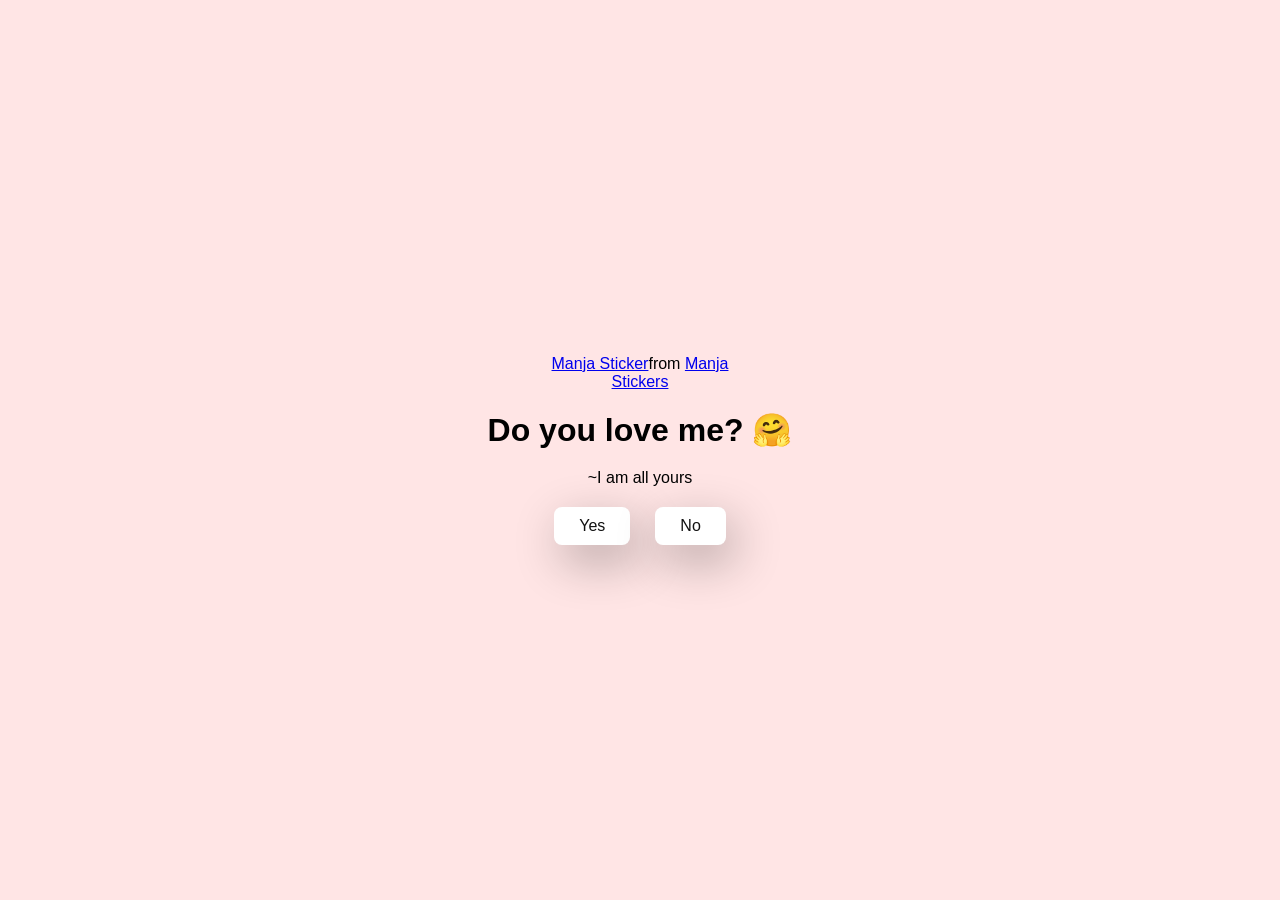
<file: index.html>
<!DOCTYPE html>
<html lang="en">
  <head>
    <meta charset="UTF-8" />
    <meta name="viewport" content="width=device-width, initial-scale=1.0" />
    <title>Ask Her Out</title>

    <link rel="stylesheet" href="./style.css" />
  </head>
  <body>
    <div class="container">
      <div
        class="tenor-gif-embed"
        data-postid="22885016"
        data-share-method="host"
        data-aspect-ratio="1.04918"
        data-width="100%"
      >
        <a href="https://tenor.com/view/manja-gif-22885016">Manja Sticker</a
        >from
        <a href="https://tenor.com/search/manja-stickers">Manja Stickers</a>
      </div>
      <script
        type="text/javascript"
        async
        src="https://tenor.com/embed.js"
      ></script>
      <h1>Do you love me? 🤗</h1>
      <p>~I am all yours</p>

      <div class="btn">
        <a href="yes.html">Yes</a>
        <a href="no1.html">No</a>
      </div>
    </div>
  </body>
</html>
</file>
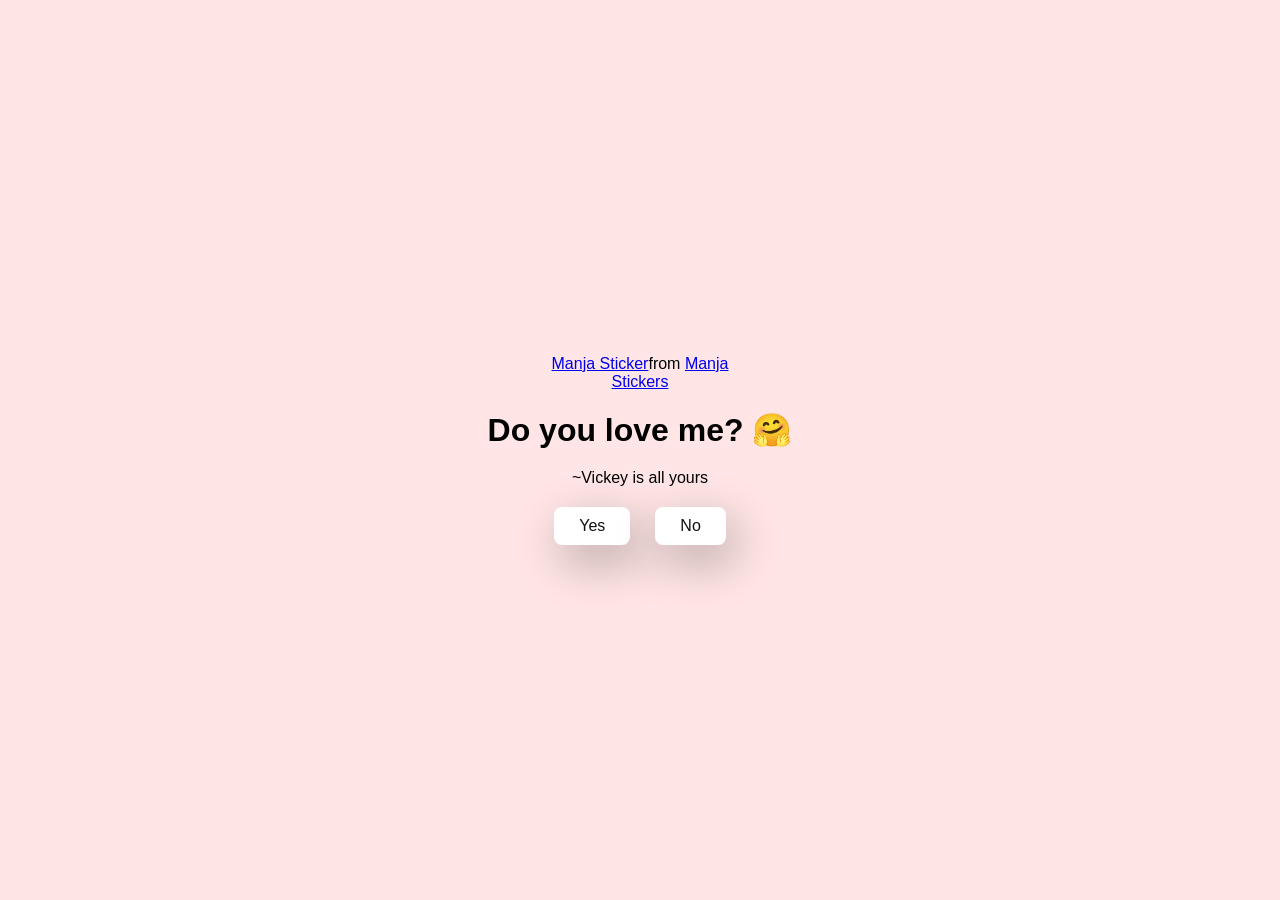
<file: index2.html>
<!DOCTYPE html>
<html lang="en">
  <head>
    <meta charset="UTF-8" />
    <meta name="viewport" content="width=device-width, initial-scale=1.0" />
    <title>Ask Her Out</title>

    <link rel="stylesheet" href="./style.css" />
  </head>
  <body>
    <div class="container">
      <div
        class="tenor-gif-embed"
        data-postid="22885016"
        data-share-method="host"
        data-aspect-ratio="1.04918"
        data-width="100%"
      >
        <a href="https://tenor.com/view/manja-gif-22885016">Manja Sticker</a
        >from
        <a href="https://tenor.com/search/manja-stickers">Manja Stickers</a>
      </div>
      <script
        type="text/javascript"
        async
        src="https://tenor.com/embed.js"
      ></script>
      <h1>Do you love me? 🤗</h1>
      <p>~Vickey is all yours</p>

      <div class="btn">
        <a href="yes.html">Yes</a>
        <a href="no1.html">No</a>
      </div>
    </div>
  </body>
</html>
</file>
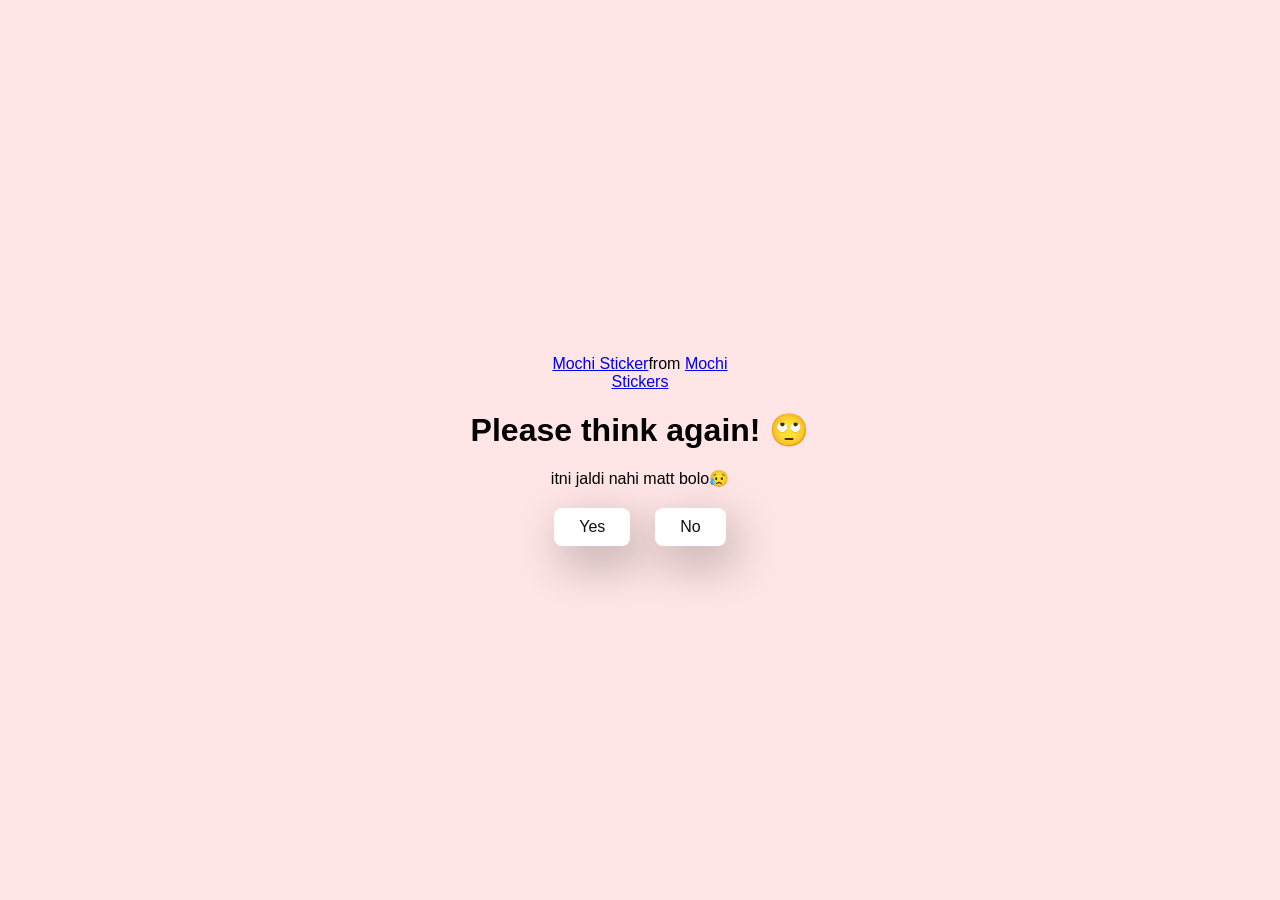
<file: no1.html>
<!DOCTYPE html>
<html lang="en">
  <head>
    <meta charset="UTF-8" />
    <meta name="viewport" content="width=device-width, initial-scale=1.0" />
    <title>Ask Her Out</title>

    <link rel="stylesheet" href="./style.css" />
  </head>
  <body>
    <div class="container">
      <div
        class="tenor-gif-embed"
        data-postid="22050818"
        data-share-method="host"
        data-aspect-ratio="1"
        data-width="100%"
      >
        <a href="https://tenor.com/view/mochi-gif-22050818">Mochi Sticker</a
        >from
        <a href="https://tenor.com/search/mochi-stickers">Mochi Stickers</a>
      </div>
      <script
        type="text/javascript"
        async
        src="https://tenor.com/embed.js"
      ></script>
      <h1>Please think again! 🙄</h1>
      <p>itni jaldi nahi matt bolo😥</p>

      <div class="btn">
        <a href="yes.html">Yes</a>
        <a href="no2.html">No</a>
      </div>
    </div>
  </body>
</html>
</file>
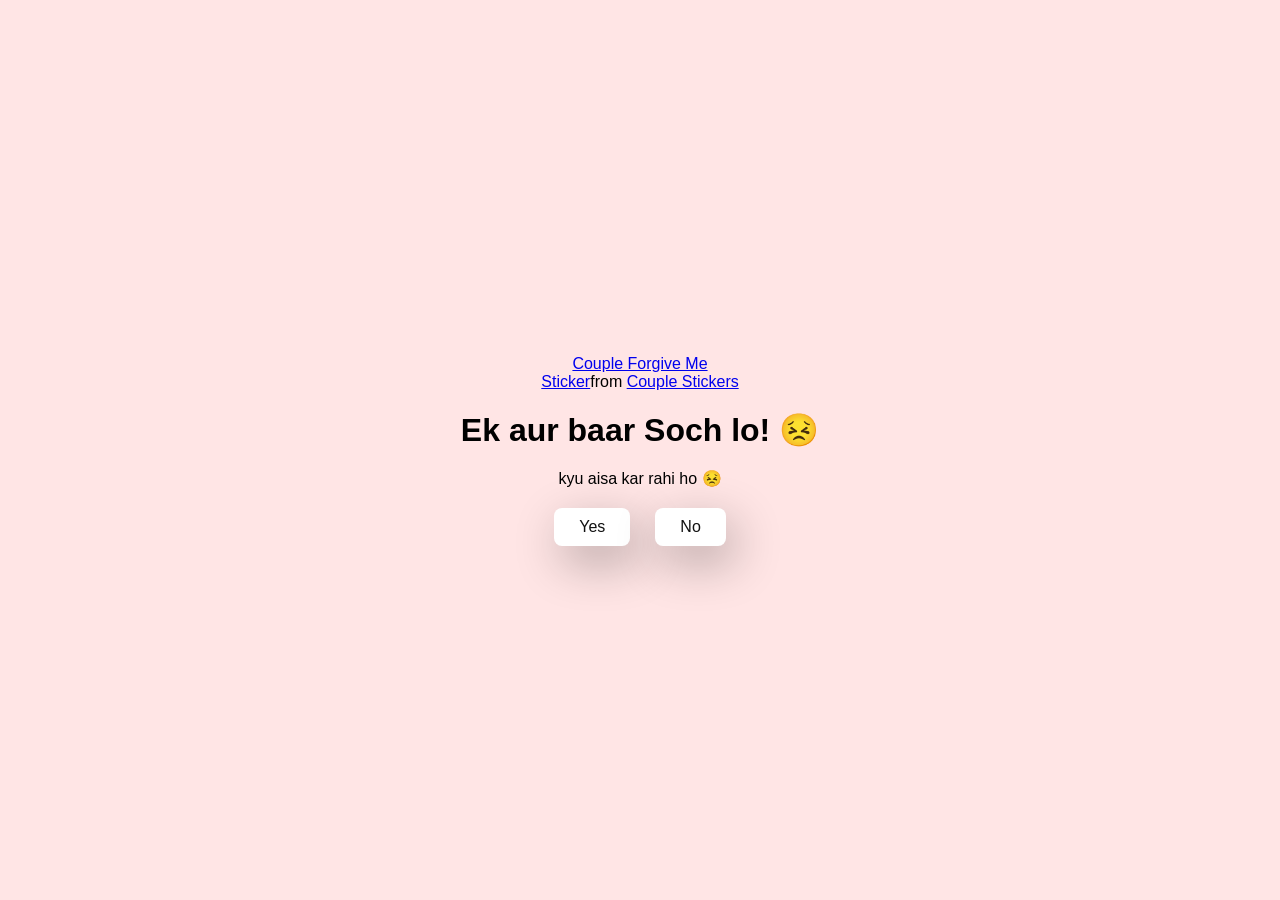
<file: no2.html>
<!DOCTYPE html>
<html lang="en">
  <head>
    <meta charset="UTF-8" />
    <meta name="viewport" content="width=device-width, initial-scale=1.0" />
    <title>Ask Her Out</title>

    <link rel="stylesheet" href="./style.css" />
  </head>
  <body>
    <div class="container">
      <div
        class="tenor-gif-embed"
        data-postid="15195810"
        data-share-method="host"
        data-aspect-ratio="1"
        data-width="100%"
      >
        <a
          href="https://tenor.com/view/couple-forgive-me-asking-for-forgiveness-begging-crying-gif-15195810"
          >Couple Forgive Me Sticker</a
        >from
        <a href="https://tenor.com/search/couple-stickers">Couple Stickers</a>
      </div>
      <script
        type="text/javascript"
        async
        src="https://tenor.com/embed.js"
      ></script>

      <h1>Ek aur baar Soch lo! 😣</h1>
      <p>kyu aisa kar rahi ho 😣</p>

      <div class="btn">
        <a href="yes.html">Yes</a>
        <a href="no3.html">No</a>
      </div>
    </div>
  </body>
</html>
</file>
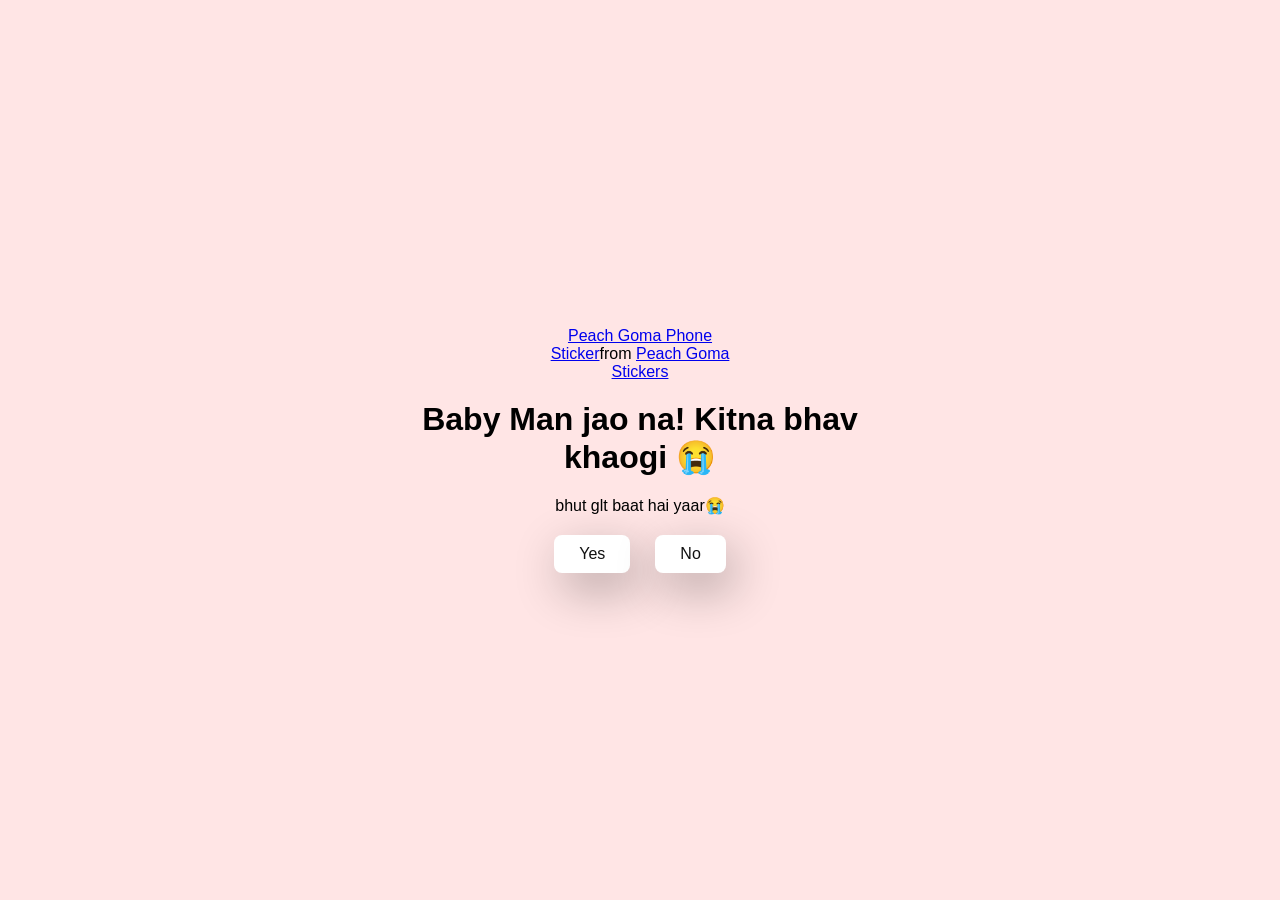
<file: no3.html>
<!DOCTYPE html>
<html lang="en">
  <head>
    <meta charset="UTF-8" />
    <meta name="viewport" content="width=device-width, initial-scale=1.0" />
    <title>Ask Her Out</title>

    <link rel="stylesheet" href="./style.css" />
  </head>
  <body>
    <div class="container">
      <div
        class="tenor-gif-embed"
        data-postid="15974530976611222074"
        data-share-method="host"
        data-aspect-ratio="1.26923"
        data-width="100%"
      >
        <a
          href="https://tenor.com/view/peach-goma-phone-gif-15974530976611222074"
          >Peach Goma Phone Sticker</a
        >from
        <a href="https://tenor.com/search/peach+goma-stickers"
          >Peach Goma Stickers</a
        >
      </div>
      <script
        type="text/javascript"
        async
        src="https://tenor.com/embed.js"
      ></script>

      <h1>Baby Man jao na! Kitna bhav khaogi 😭</h1>
      <p>bhut glt baat hai yaar😭</p>

      <div class="btn">
        <a href="yes.html">Yes</a>
        <a href="#" id="move-random">No</a>
      </div>
    </div>

    <script src="./script.js"></script>
  </body>
</html>
</file>
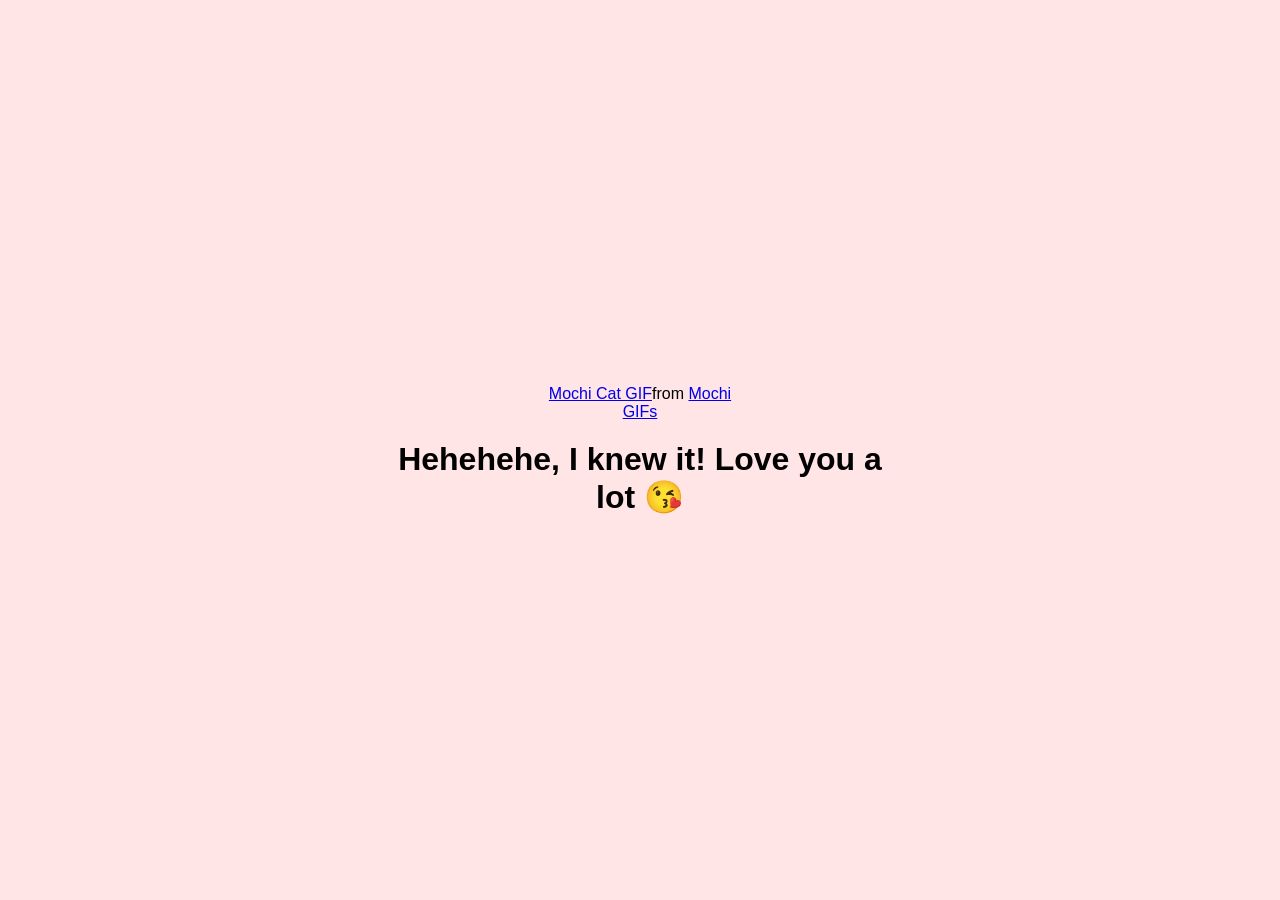
<file: yes.html>
<!DOCTYPE html>
<html lang="en">
  <head>
    <meta charset="UTF-8" />
    <meta name="viewport" content="width=device-width, initial-scale=1.0" />
    <title>Ask Her Out</title>

    <link rel="stylesheet" href="./style.css" />
  </head>
  <body>
    <div class="container">
      <div
        class="tenor-gif-embed"
        data-postid="253027946666209433"
        data-share-method="host"
        data-aspect-ratio="1.37853"
        data-width="100%"
      >
        <a
          href="https://tenor.com/view/mochi-cat-mochi-and-goma-goma-and-peach-mochi-mochi-peach-cat-gif-gif-253027946666209433"
          >Mochi Cat GIF</a
        >from <a href="https://tenor.com/search/mochi-gifs">Mochi GIFs</a>
      </div>
      <script
        type="text/javascript"
        async
        src="https://tenor.com/embed.js"
      ></script>
      <h1>Hehehehe, I knew it! Love you a lot 😘</h1>
    </div>
  </body>
</html>
</file>
<file: style.css>
/* author - deepak tiwari */
* {
    margin: 0;
    padding: 0;
    box-sizing: border-box;
    font-family: sans-serif;
  }
  
  body {
    width: 100%;
    min-height: 100vh;
    display: flex;
    justify-content: center;
    align-items: center;
    background-color: #ffe5e5;
  }
  
  .container {
    display: flex;
    flex-direction: column;
    text-align: center;
    align-items: center;
    gap: 20px;
    max-width: 500px;
    margin: 20px;
  }
  
  .container .tenor-gif-embed {
    max-width: 200px;
  }
  
  .container .btn {
    display: flex;
    gap: 25px;
  }
  
  .btn a {
    text-decoration: none;
    color: #111;
    background: #fff;
    padding: 10px 25px;
    border-radius: 8px;
    box-shadow: 0.5rem 1rem 3rem hsl(0, 0%, 0%, 0.3);
  }
</file>
